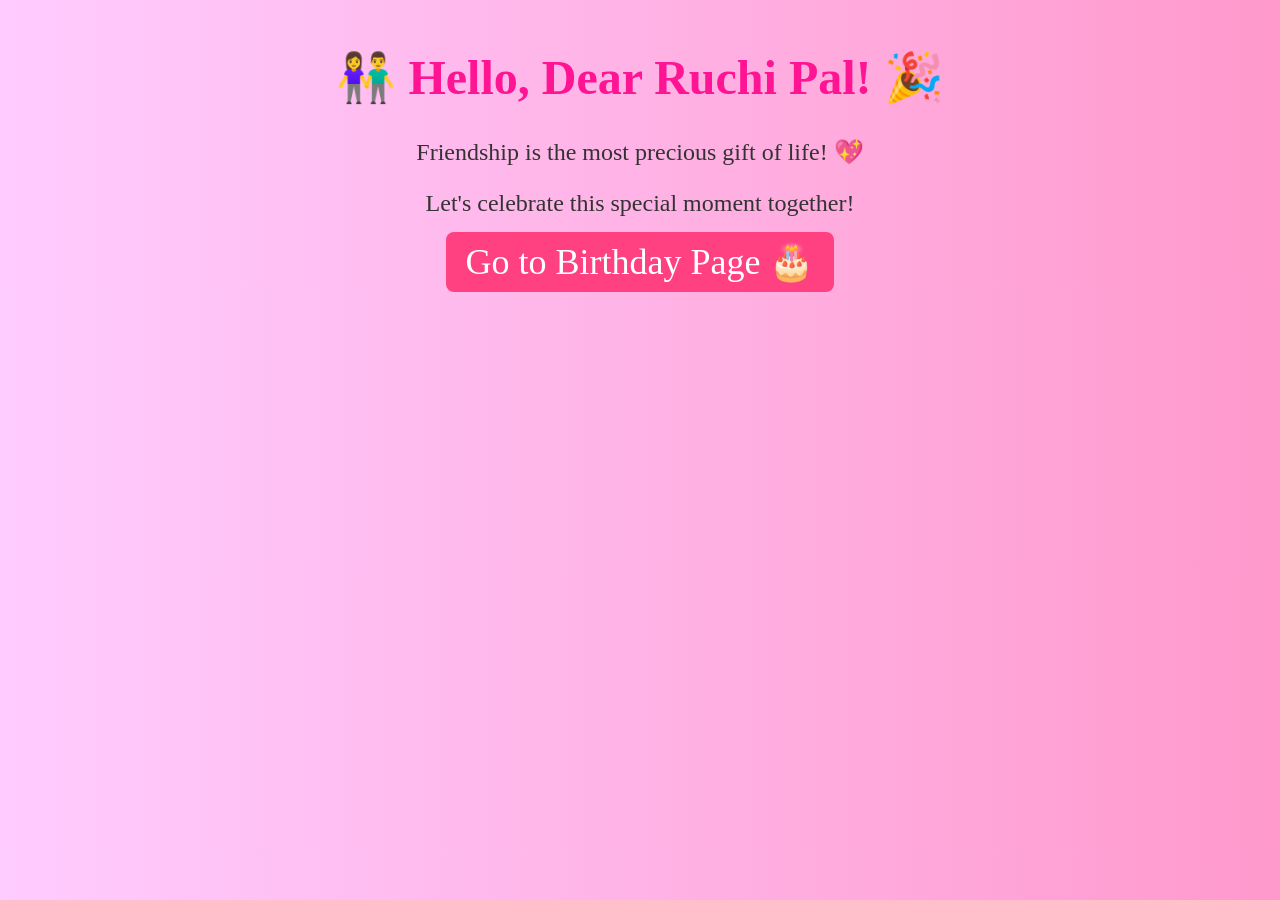
<file: index.html>
<!-- index.html -->
<!DOCTYPE html>
<html lang="en">
<head>
    <meta charset="UTF-8">
    <meta name="viewport" content="width=device-width, initial-scale=1.0">
    <title>Friendship Page</title>
    <style>
        body {
            background: linear-gradient(to right, #ffccff, #ff99cc);
            text-align: center;
            font-family: Arial, sans-serif;
            margin: 0;
            padding: 0;
            font-family: cursive;
        }
        h1 {
            color: #ff1493;
            font-size: 3em;
            margin-top: 50px;
        }
        .container {
            margin-top: 30px;
            font-size: 1.5em;
            color: #333;
        }
        .button {
            padding: 10px 20px;
            font-size: 1.5em;
            background: #ff4081;
            color: white;
            border: none;
            cursor: pointer;
            border-radius: 8px;
            margin-top: 30px;
            text-decoration: none;
        }
        .button:hover {
            background: #d81b60;
        }
    </style>
</head>
<body>
    <h1>👫 Hello, Dear Ruchi Pal! 🎉</h1>
    <div class="container">
        <p>Friendship is the most precious gift of life! 💖</p>
        <p>Let's celebrate this special moment together!</p>
        <a href="birthday.html" class="button">Go to Birthday Page 🎂</a>
    </div>
</body>
</html>
</file>
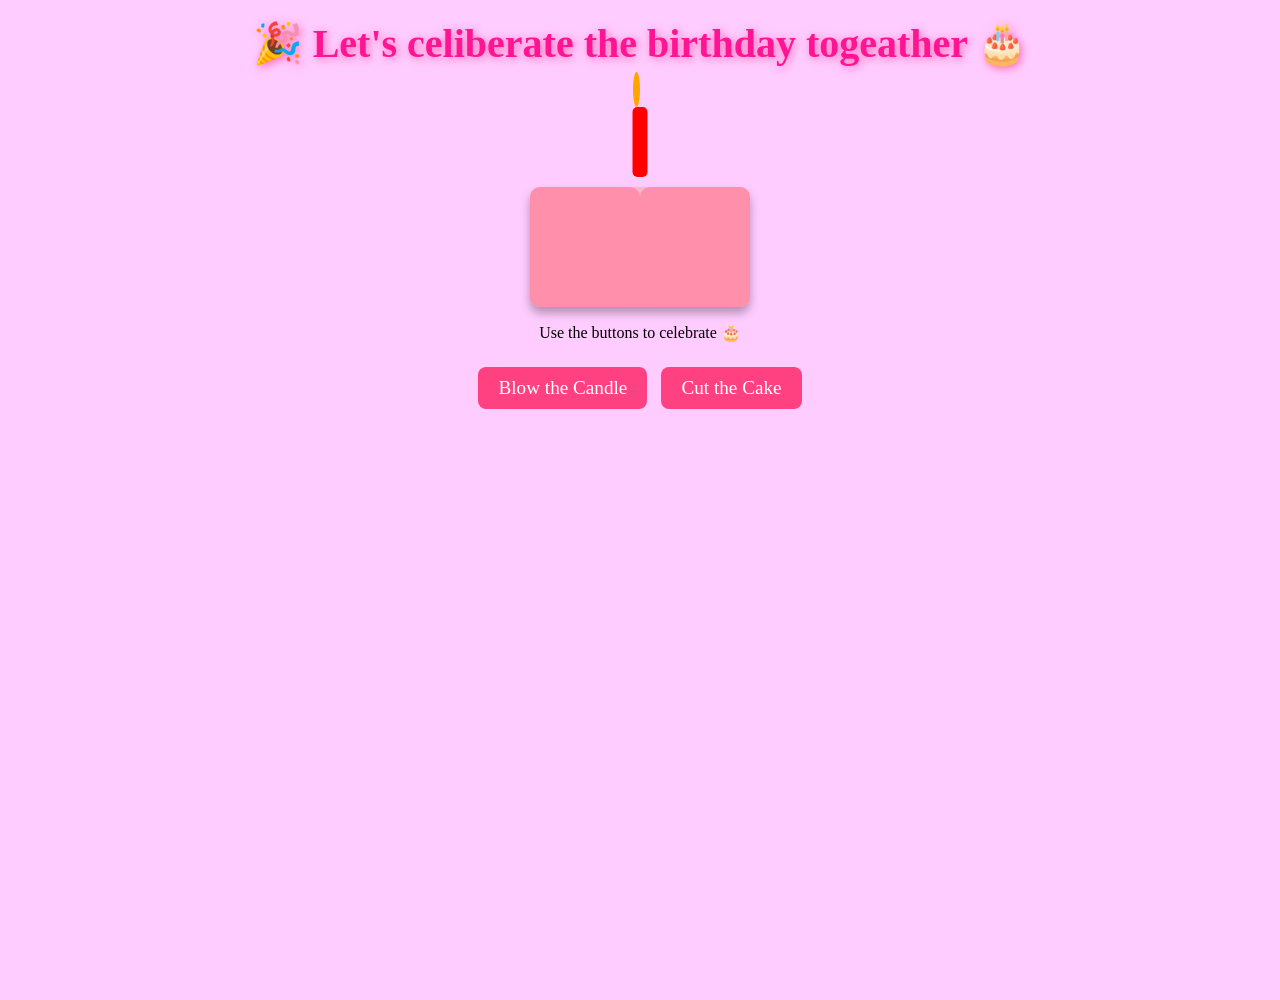
<file: birthday.html>
<!DOCTYPE html>
<html lang="en">
<head>
    <meta charset="UTF-8">
    <meta name="viewport" content="width=device-width, initial-scale=1.0">
    <title>Happy Birthday Ruchi 🎂</title>
<link rel="stylesheet" href="style.css">
<link rel="stylesheet" href="fireCrack.css">
</head>
<body>
    <h1>🎉 Let's celiberate the birthday togeather 🎂</h1>
    
    <div class="cake-container">
        <div class="cake" id="cake">
            <div class="cake-left"></div>
            <div class="cake-right"></div>
            <div class="candle" id="candle">
                <div id="flame"></div>
            </div>
        </div>
        <p>Use the buttons to celebrate 🎂</p>
        <div class="buttons">
            <button class="button" id="blowButton">Blow the Candle</button>
            <button class="button" id="cutButton">Cut the Cake</button>
        </div>
    </div>

    <div class="birthday-message" id="birthdayMessage">🎉 Happy Birthday My Dear! 🎈</div>
    <audio id="blowCandle" src="./song/man-blowing-candle-out-102026.mp3"></audio>
    <audio id="birthdaySong" src="./song/happy-birthday-254480.mp3"></audio>

    <div class="balloon-container" id="balloonContainer"></div>

    <script src="script.js"></script>
    <script src="fireCrack.js"></script>
</body>
</html>
</file>
<file: style.css>
*{
  font-family: cursive;
}
body {
  background: linear-gradient(to top, #ffccff, #ffccff);
  text-align: center;
  font-family: Arial, sans-serif;
  overflow: hidden;
  margin: 0;
  padding: 0;
}

h1 {
  color: #ff1493;
  font-size: 2.5em;
  margin-top: 20px;
  text-shadow: 2px 2px 8px #ff69b4;
  position: relative;
  z-index: 10;
}

.cake-container {
  position: relative;
  text-align: center;
}

/* Cake */
.cake {
  width: 220px;
  height: 120px;
  background: linear-gradient(to bottom, #ffb6c1, #ff8fab);
  border-radius: 10px;
  margin: auto;
  margin-top: 120px;
  position: relative;
  box-shadow: 0 6px 10px rgba(0, 0, 0, 0.3);
  transition: transform 0.5s ease-in-out;
  display: flex;
  align-items: center;
  justify-content: center;
}

/* Cake Halves */
.cake-left, .cake-right {
  width: 110px;
  height: 120px;
  background: #ff8fab;
  border-radius: 10px;
  position: absolute;
  top: 0;
  transition: transform 1s ease-in-out;
}

/* Left Half */
.cake-left {
  left: 0;
}

/* Right Half */
.cake-right {
  right: 0;
}

/* Knife */
.knife {
  width: 80px;
  height: 10px;
  background: silver;
  position: absolute;
  top: -50px;
  left: 50%;
  transform: translateX(-50%);
  border-radius: 5px;
  display: none;
}

/* Cut Animation */
.cut .cake-left {
  transform: translateX(-40px) rotate(-5deg);
}
.cut .cake-right {
  transform: translateX(40px) rotate(5deg);
}

/* Celebration Message */
.celebration {
  display: none;
  font-size: 24px;
  color: #d63384;
  margin-top: 20px;
  animation: pop 0.5s ease-in-out;
}

@keyframes pop {
  0% { transform: scale(0); opacity: 0; }
  100% { transform: scale(1); opacity: 1; }
}

.candle {
  width: 15px;
  height: 70px;
  background: red;
  position: absolute;
  left: 50%;
  top: -80px;
  transform: translateX(-50%);
  border-radius: 5px;
}

#flame {
  width: 7px;
  height: 35px;
  background: orange;
  border-radius: 65%;
  position: absolute;
  top: -35px;
  left: 25%;
  transform: translateX(-50%);
  animation: flicker 0.4s infinite alternate;
}

@keyframes flicker {
  0% { opacity: 1; transform: scale(1); }
  100% { opacity: 0.8; transform: scale(1.1); }
}

.buttons {
  margin-top: 20px;
}

.button {
  padding: 10px 20px;
  font-size: 1.2em;
  background: #ff4081;
  color: white;
  border: none;
  cursor: pointer;
  border-radius: 8px;
  margin: 5px;
  transition: background 0.3s;
}

.button:hover {
  background: #d81b60;
}

/* Cake cutting animation */
@keyframes cutCake {
  0% { transform: scale(1); }
  50% { transform: scale(0.9); }
  100% { transform: scale(1); }
}

.cut-animation {
  animation: cutCake 0.5s ease-in-out;
}

/* Message animation */
.birthday-message {
  font-size: 2em;
  color: #ff1493;
  font-weight: bold;
  position: absolute;
  bottom: -100px;
  left: 50%;
  transform: translateX(-50%);
  opacity: 0;
}

@keyframes moveUp {
  0% { bottom: -100px; opacity: 0; }
  50% { bottom: 50%; opacity: 0.5; }
  100% { bottom: 80%; opacity: 1; }
}

/* Balloon animation */
.balloon {
  width: 60px;
  height: 80px;
  background: red;
  border-radius: 50%;
  position: absolute;
  bottom: -80px;
  animation: fly 6s linear infinite;
}

.string {
  width: 2px;
  height: 60px;
  background: black;
  position: absolute;
  top: 80px;
  left: 50%;
  transform: translateX(-50%);
}

@keyframes fly {
  0% { transform: translateY(0); opacity: 0.3; }
  100% { transform: translateY(-600px); opacity: 1; }
}
</file>
<file: fireCrack.css>
.firework {
  position: absolute;
  width: 8px;
  height: 8px;
  border-radius: 50%;
  animation: explode 0.8s linear forwards;
}

/* Firework explosion animation */
@keyframes explode {
  0% { transform: scale(1); opacity: 1; }
  100% { transform: scale(2); opacity: 0; }
}
</file>
